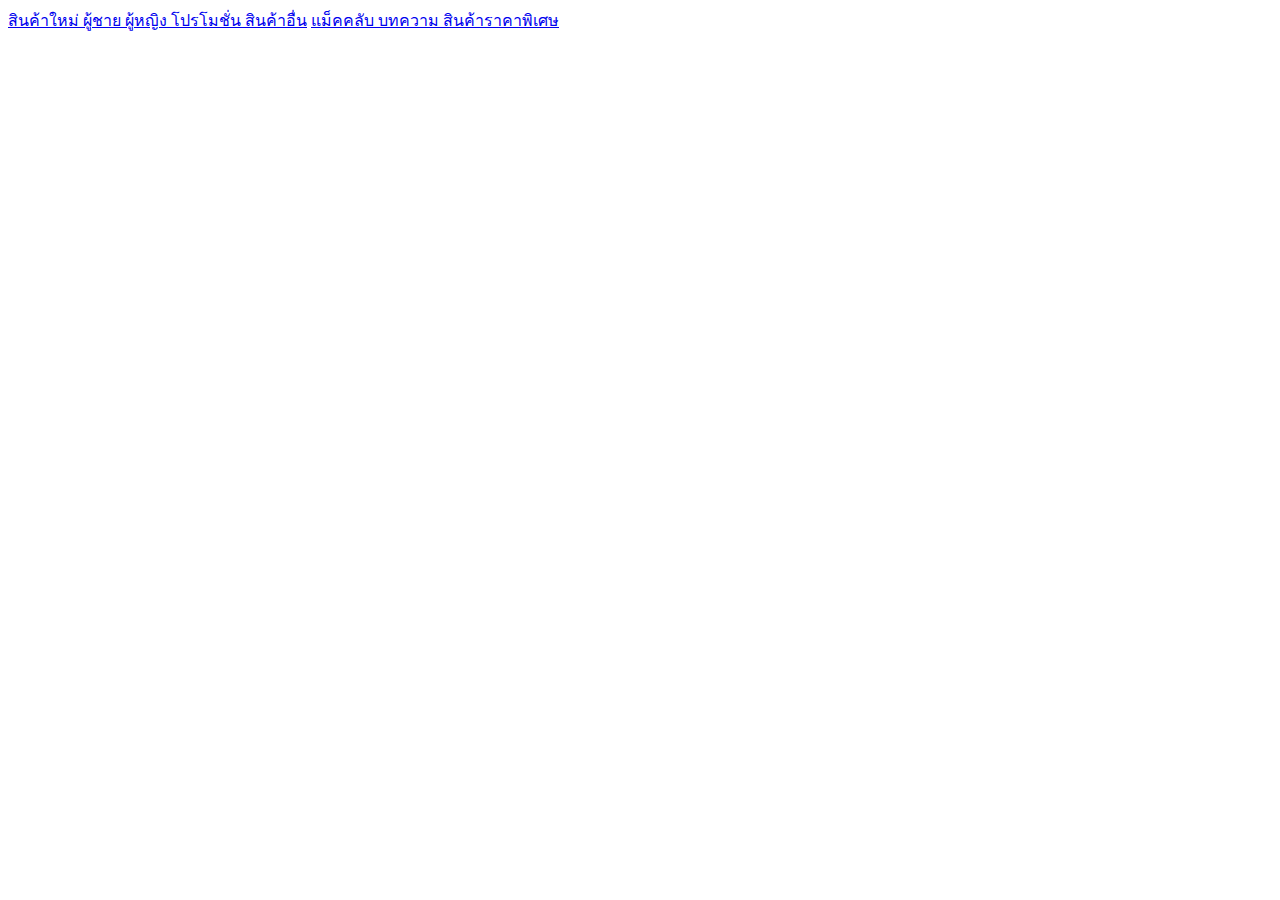
<file: Worawut_11/index.html>
<!DOCTYPE html>
<html lang="en">
<head>
    <meta charset="UTF-8">
    <meta http-equiv="X-UA-Compatible" content="IE=edge">
    <meta name="viewport" content="width=, initial-scale=1.0">
    <title>worawut_11</title>
</head>
<body>
    <!-- ingernal -->
    <a href="category/NEWITEMS.html">สินค้าใหม่ </a>
    <a href="category/men.html">ผู้ชาย </a>
    <a href="category/WOMEN.html">ผู้หญิง  </a>
    <a href="category/promotions.html">โปรโมชั่น </a>
    <a href="category/Others.html">สินค้าอื่น</a>
    <a href="category/mc-club.html">แม็คคลับ </a>
    <a href="category/blog.html">บทความ </a>
    <a href="category/Outlet.html">สินค้าราคาพิเศษ </a>
    <!-- external -->
</body>
</html>
</file>
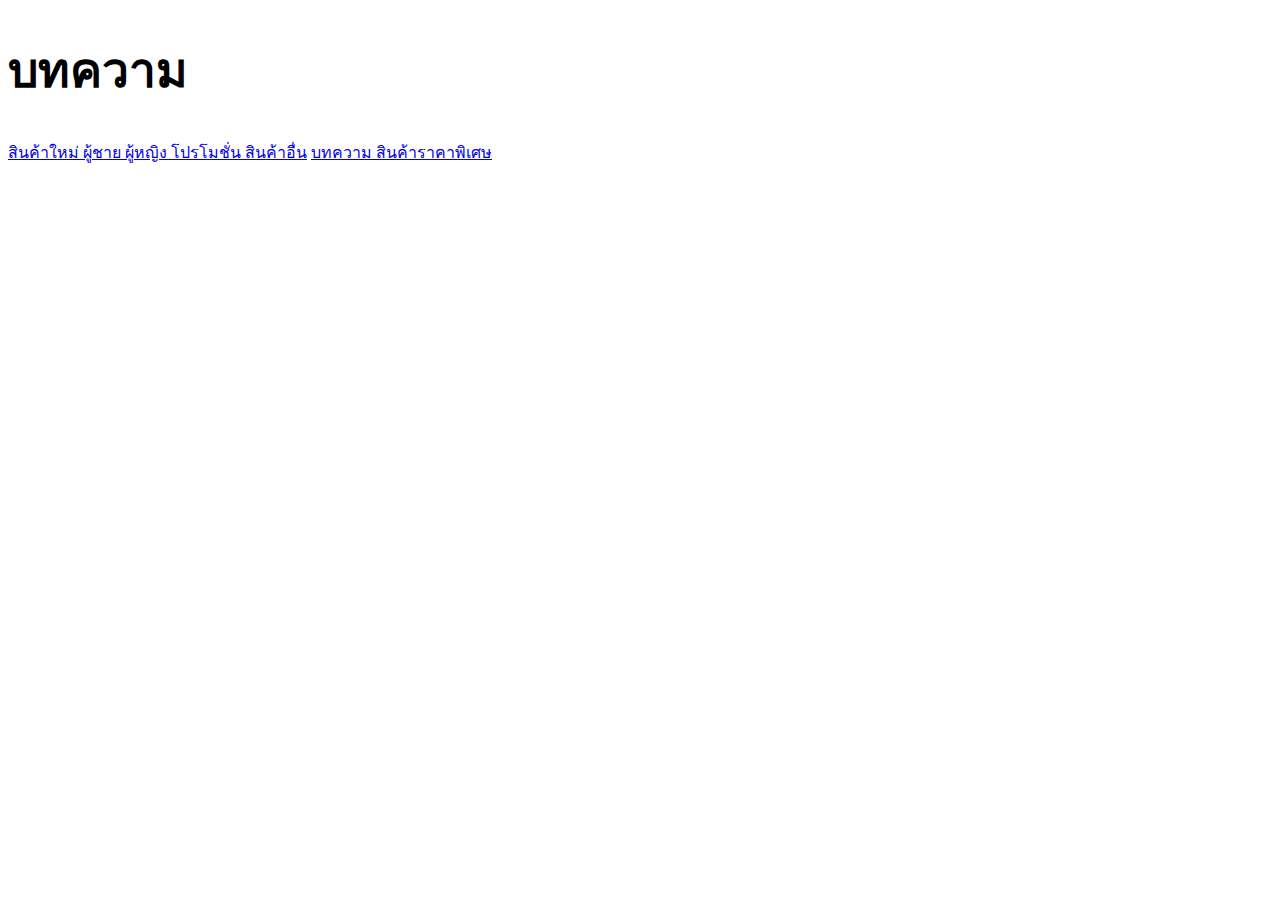
<file: Worawut_11/category/blog.html>
<!DOCTYPE html>
<html lang="en">
<head>
    <meta charset="UTF-8">
    <meta http-equiv="X-UA-Compatible" content="IE=edge">
    <meta name="viewport" content="width=, initial-scale=1.0">
    <title>Document</title>
</head>
<style>
    h1 {
      color: rgb(0, 0, 0);
      font-size: 300%;
    
    }
    </style>
<body>
<h1> บทความ</h1>
    <!-- ingernal -->
    <a href="NEWITEMS.html">สินค้าใหม่ </a>
    <a href="men.html">ผู้ชาย </a>
    <a href="WOMEN.html">ผู้หญิง  </a>
    <a href="promotions.html">โปรโมชั่น </a>
    <a href="Others.html">สินค้าอื่น</a>
    <a href="blog.html">บทความ </a>
    <a href="Outlet.html">สินค้าราคาพิเศษ </a>
    <!-- external -->

</body>
</html>
</file>
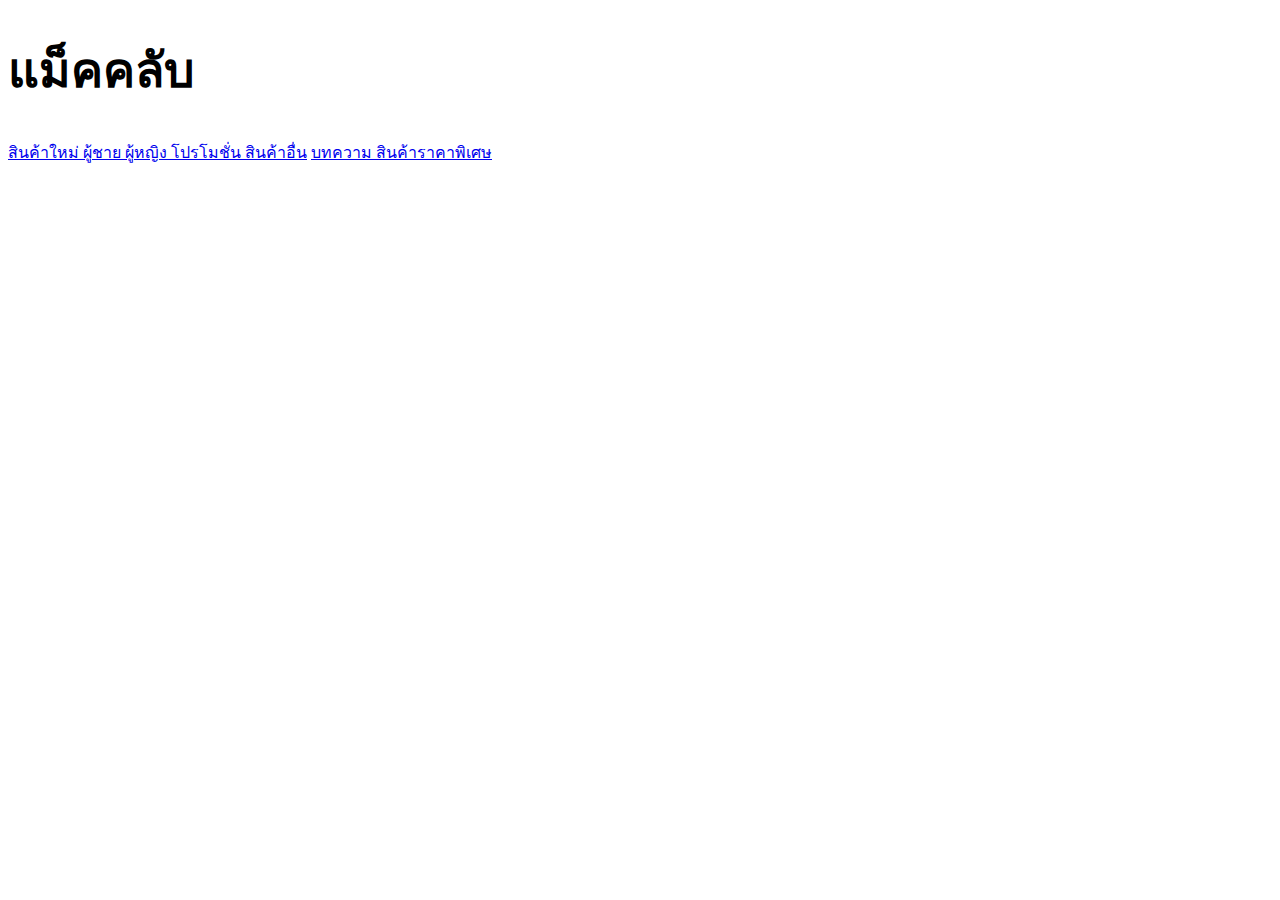
<file: Worawut_11/category/mc-club.html>
<!DOCTYPE html>
<html lang="en">
<head>
    <meta charset="UTF-8">
    <meta http-equiv="X-UA-Compatible" content="IE=edge">
    <meta name="viewport" content="width=, initial-scale=1.0">
    <title>Document</title>
</head>
<style>
    h1 {
      color: rgb(0, 0, 0);
      font-size: 300%;
    
    }
</style>
  <body>
    <h1>แม็คคลับ</h1>
    <!-- ingernal -->
    <a href="NEWITEMS.html">สินค้าใหม่ </a>
    <a href="men.html">ผู้ชาย </a>
    <a href="WOMEN.html">ผู้หญิง  </a>
    <a href="promotions.html">โปรโมชั่น </a>
    <a href="Others.html">สินค้าอื่น</a>
    <a href="blog.html">บทความ </a>
    <a href="Outlet.html">สินค้าราคาพิเศษ </a>
    <!-- external -->

</body>
</html>
</file>
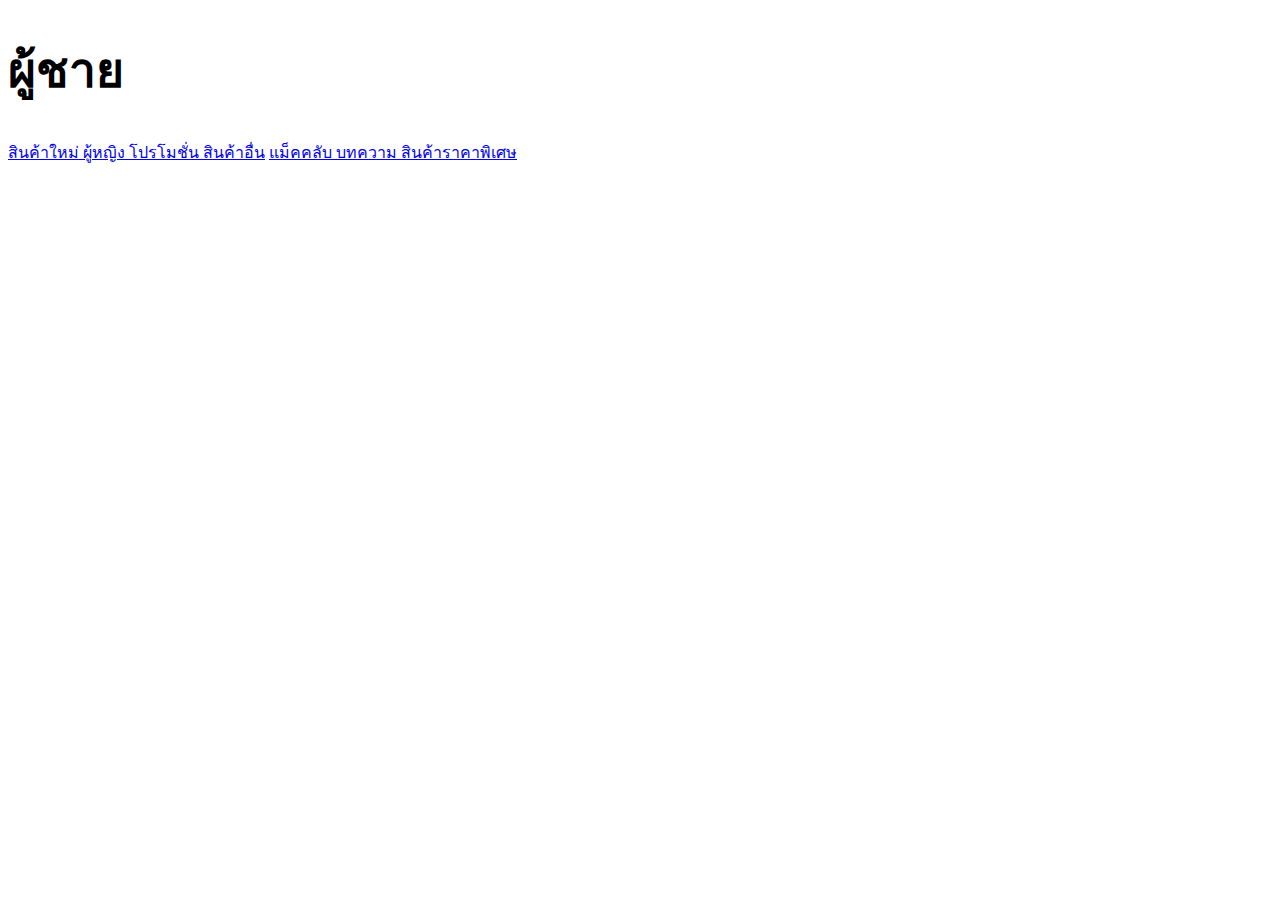
<file: Worawut_11/category/men.html>
<!DOCTYPE html>
<html lang="en">
<head>
    <meta charset="UTF-8">
    <meta http-equiv="X-UA-Compatible" content="IE=edge">
    <meta name="viewport" content="width=, initial-scale=1.0">
    <title>Document</title>
</head>
<style>
    h1 {
      color: rgb(0, 0, 0);
      font-size: 300%;
    
    }
    </style>
    <body>
        <h1>ผู้ชาย</h1>
        <!-- ingernal -->
        <a href="NEWITEMS.html">สินค้าใหม่ </a>
        <a href="WOMEN.html">ผู้หญิง  </a>
        <a href="promotions.html">โปรโมชั่น </a>
        <a href="Others.html">สินค้าอื่น</a>
        <a href="mc-club.html">แม็คคลับ </a>
        <a href="blog.html">บทความ </a>
        <a href="Outlet.html">สินค้าราคาพิเศษ </a>
        <!-- external -->
</body>
</html>
</file>
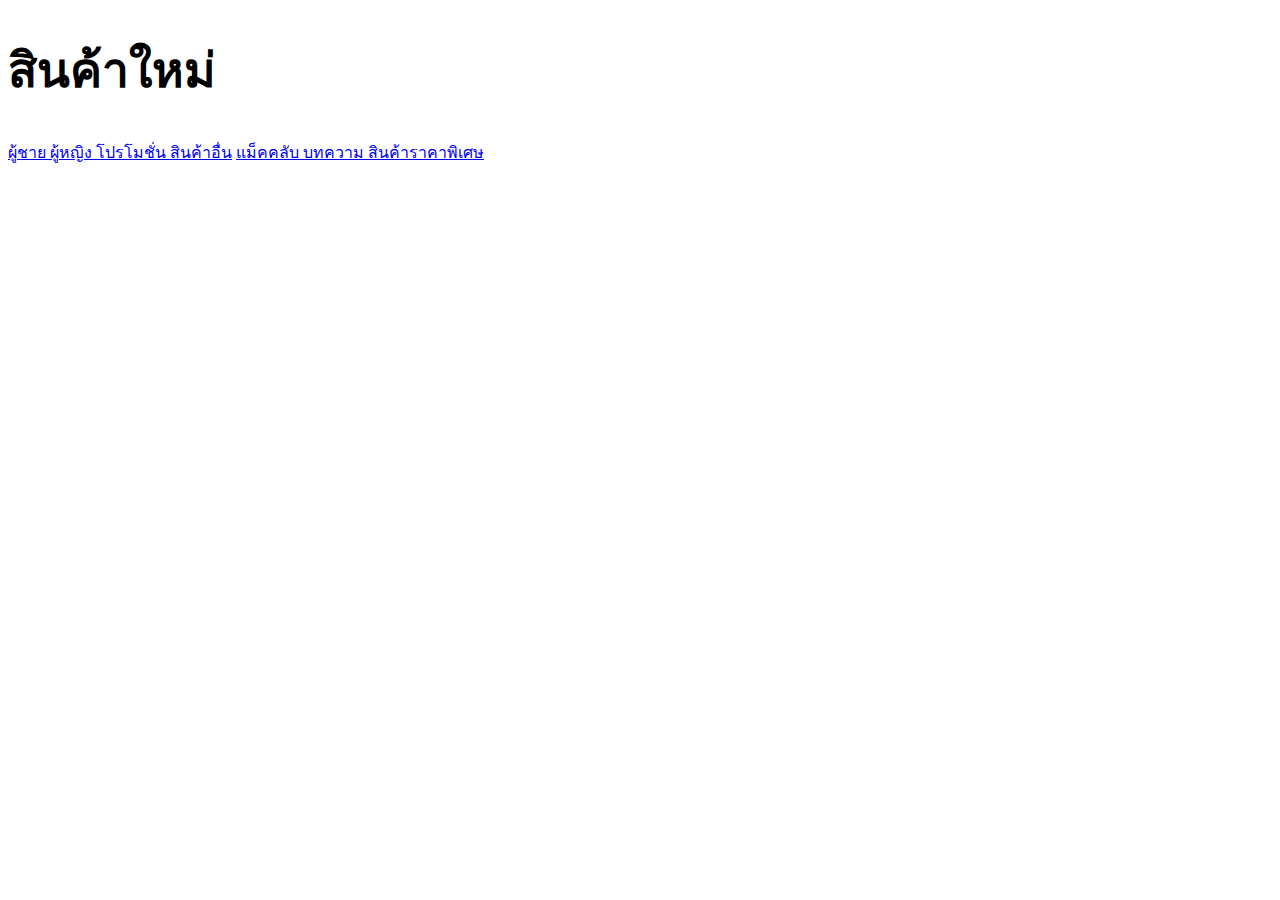
<file: Worawut_11/category/NEWITEMS.html>
<!DOCTYPE html>
<html lang="en">
<head>
    <meta charset="UTF-8">
    <meta http-equiv="X-UA-Compatible" content="IE=edge">
    <meta name="viewport" content="width=device-width, initial-scale=1.0">
    <style>
        h1 {
          color: rgb(0, 0, 0);
          font-size: 300%;
        
        }
        </style>
    <title>สินค้าใหม่</title>
</head>
<body>
    <h1>สินค้าใหม่</h1>
    <!-- ingernal -->
    <a href="men.html">ผู้ชาย </a>
    <a href="WOMEN.html">ผู้หญิง  </a>
    <a href="promotions.html">โปรโมชั่น </a>
    <a href="Others.html">สินค้าอื่น</a>
    <a href="mc-club.html">แม็คคลับ </a>
    <a href="blog.html">บทความ </a>
    <a href="Outlet.html">สินค้าราคาพิเศษ </a>
    <!-- external -->

</body>
</html>
</file>
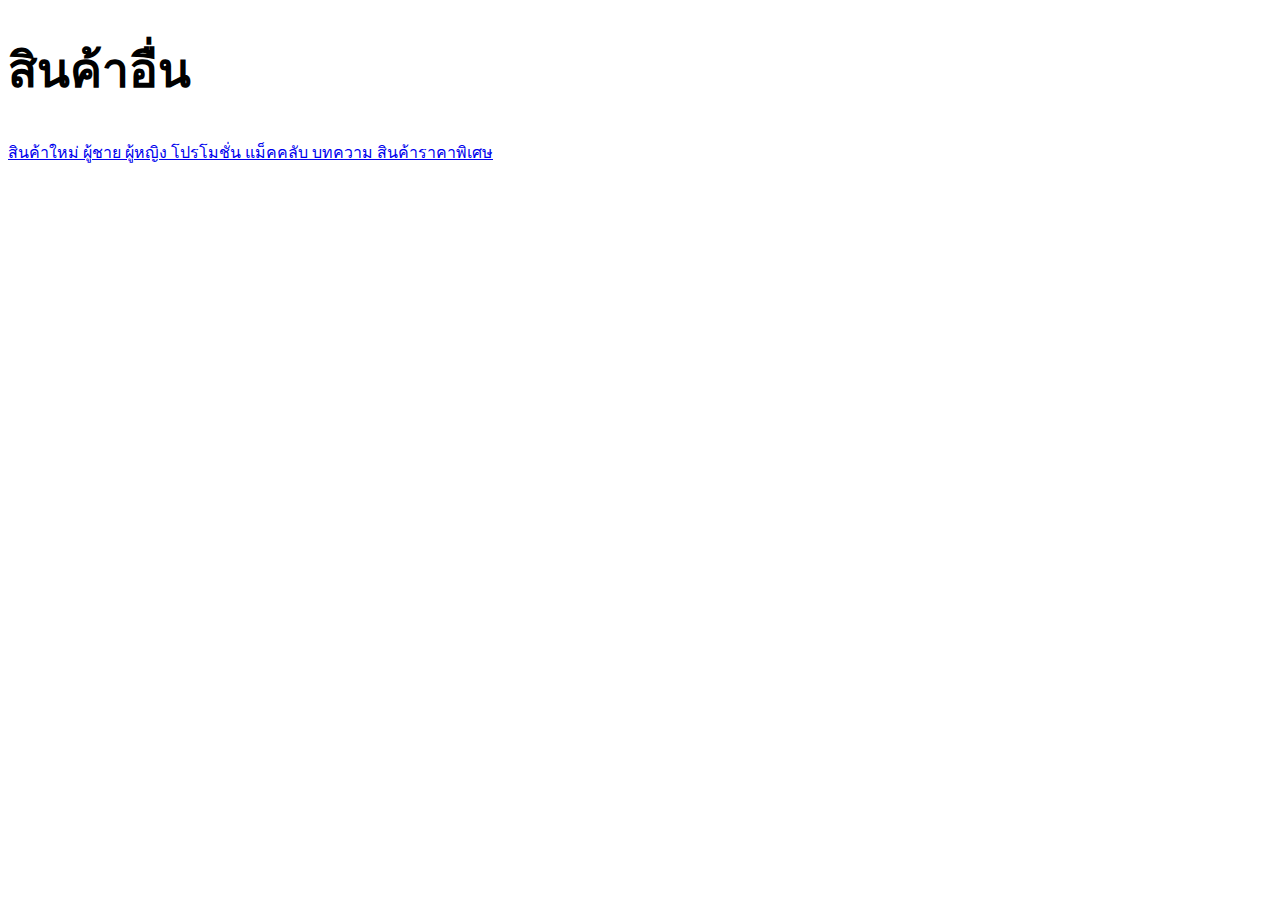
<file: Worawut_11/category/Others.html>
<!DOCTYPE html>
<html lang="en">
<head>
    <meta charset="UTF-8">
    <meta http-equiv="X-UA-Compatible" content="IE=edge">
    <meta name="viewport" content="width=, initial-scale=1.0">
    <title>Document</title>
</head>
<style>
    h1 {
      color: rgb(0, 0, 0);
      font-size: 300%;
    
    }
    </style>
    <body>
    <h1>สินค้าอื่น</h1>
    <!-- ingernal -->
    <a href="NEWITEMS.html">สินค้าใหม่ </a>
    <a href="men.html">ผู้ชาย </a>
    <a href="WOMEN.html">ผู้หญิง  </a>
    <a href="promotions.html">โปรโมชั่น </a>
    <a href="mc-club.html">แม็คคลับ </a>
    <a href="blog.html">บทความ </a>
    <a href="Outlet.html">สินค้าราคาพิเศษ </a>
    <!-- external -->

</body>
</html>
</file>
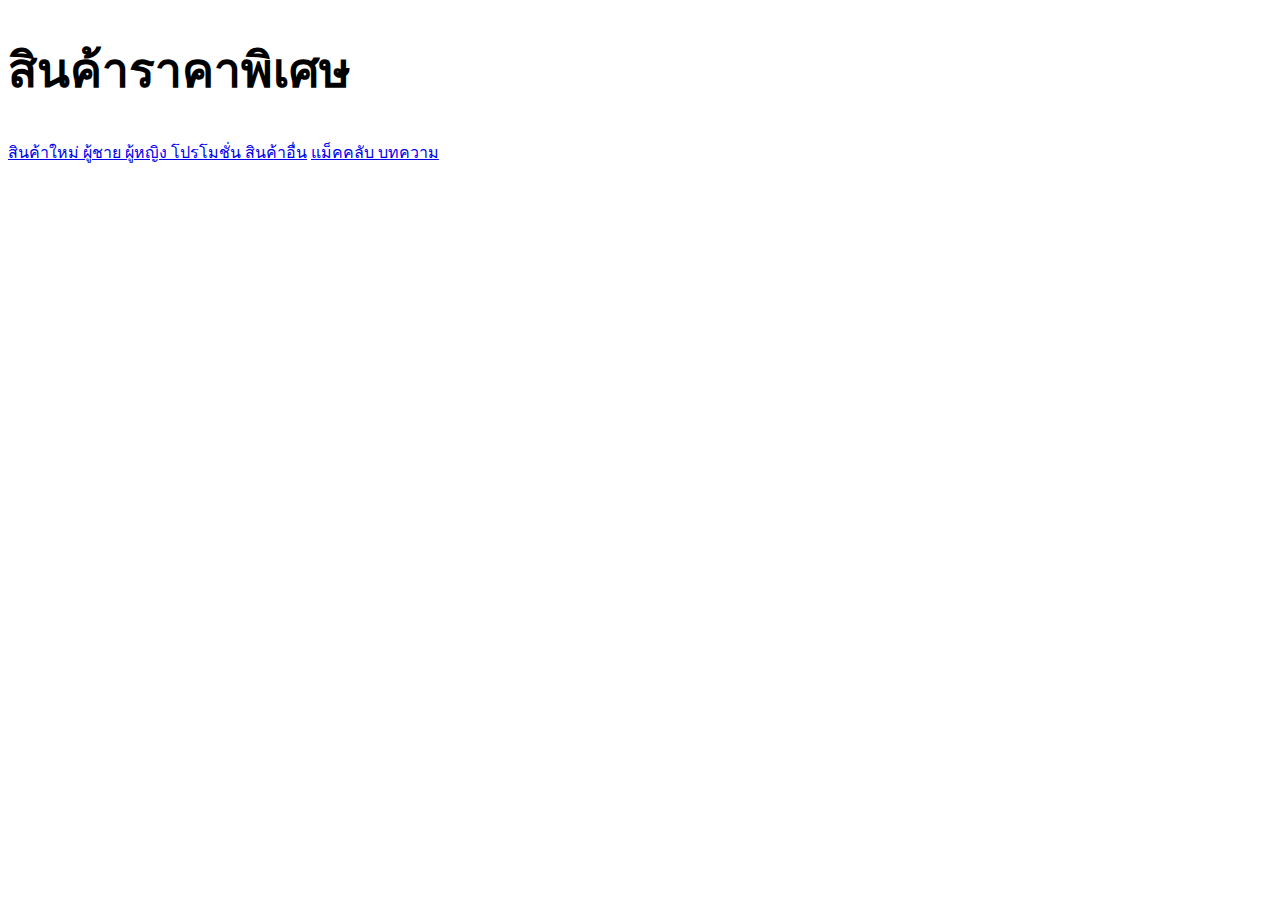
<file: Worawut_11/category/Outlet.html>
<!DOCTYPE html>
<html lang="en">
<head>
    <meta charset="UTF-8">
    <meta http-equiv="X-UA-Compatible" content="IE=edge">
    <meta name="viewport" content="width=, initial-scale=1.0">
    <title>Document</title>
</head>
<style>
    h1 {
      color: rgb(0, 0, 0);
      font-size: 300%;
    
    }
    </style>
    <body>
    <h1>สินค้าราคาพิเศษ</h1>
    <!-- ingernal -->
    <a href="NEWITEMS.html">สินค้าใหม่ </a>
    <a href="men.html">ผู้ชาย </a>
    <a href="WOMEN.html">ผู้หญิง  </a>
    <a href="promotions.html">โปรโมชั่น </a>
    <a href="Others.html">สินค้าอื่น</a>
    <a href="mc-club.html">แม็คคลับ </a>
    <a href="blog.html">บทความ </a>
    <!-- external -->

</body>
</html>
</file>
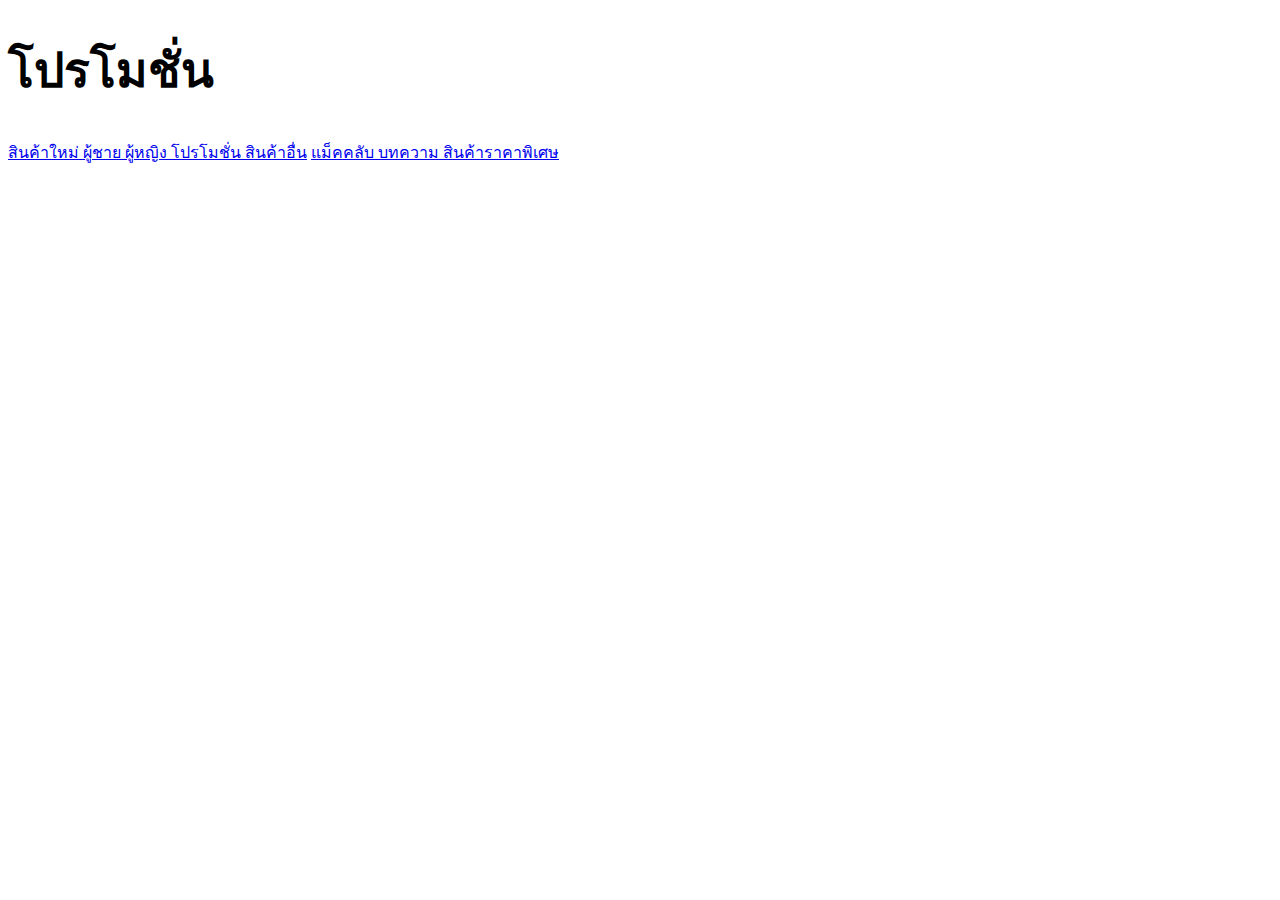
<file: Worawut_11/category/promotions.html>
<!DOCTYPE html>
<html lang="en">
<head>
    <meta charset="UTF-8">
    <meta http-equiv="X-UA-Compatible" content="IE=edge">
    <meta name="viewport" content="width=, initial-scale=1.0">
    <title>Document</title>
</head>
<style>
    h1 {
      color: rgb(0, 0, 0);
      font-size: 300%;
    
    }
    </style>
    <body>
    <h1>โปรโมชั่น</h1>
    <!-- ingernal -->
    <a href="NEWITEMS.html">สินค้าใหม่ </a>
    <a href="men.html">ผู้ชาย </a>
    <a href="WOMEN.html">ผู้หญิง  </a>
    <a href="promotions.html">โปรโมชั่น </a>
    <a href="Others.html">สินค้าอื่น</a>
    <a href="/mc-club.html">แม็คคลับ </a>
    <a href="blog.html">บทความ </a>
    <a href="Outlet.html">สินค้าราคาพิเศษ </a>
    <!-- external -->

</body>
</html>
</file>
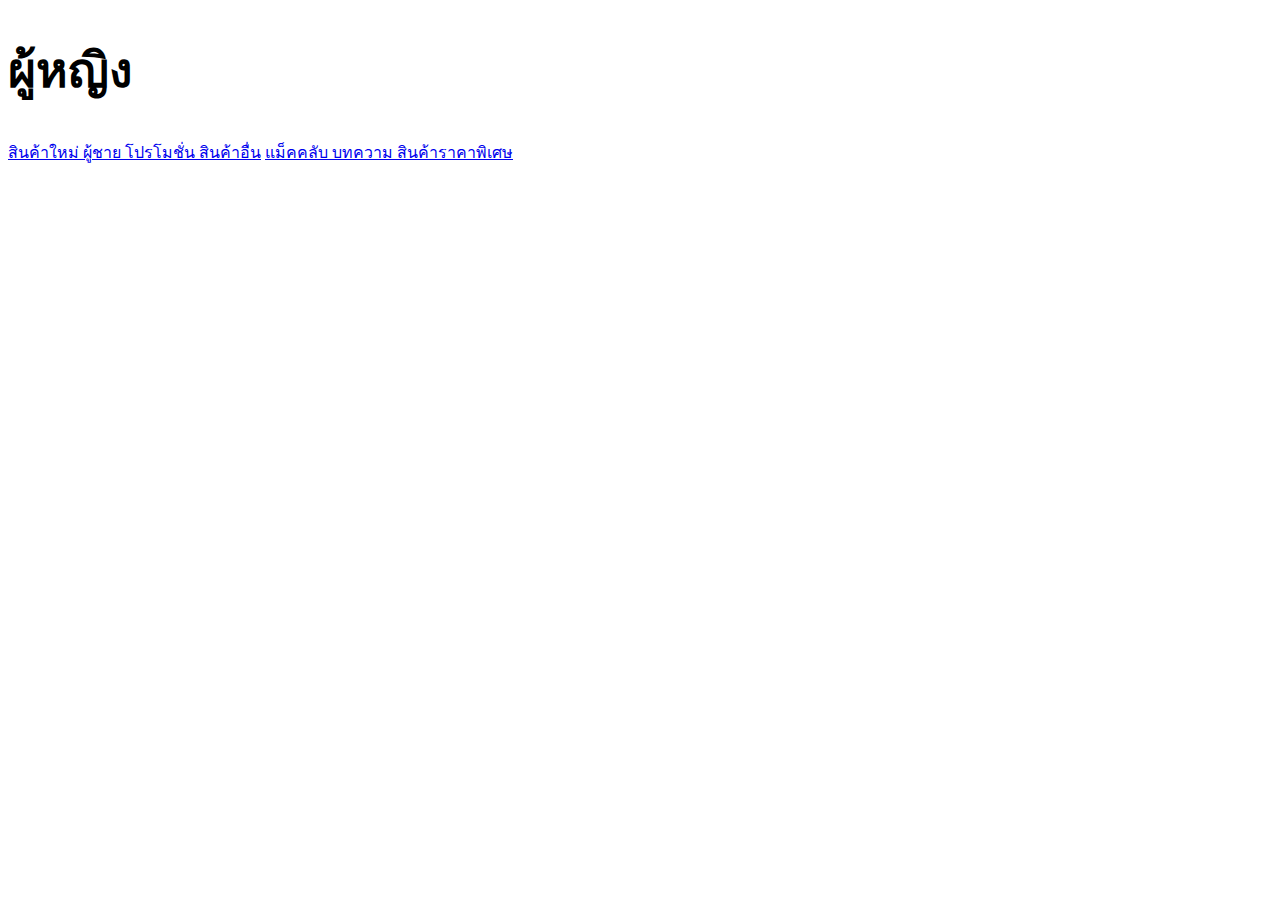
<file: Worawut_11/category/WOMEN.html>
<!DOCTYPE html>
<html lang="en">
<head>
    <meta charset="UTF-8">
    <meta http-equiv="X-UA-Compatible" content="IE=edge">
    <meta name="viewport" content="width=, initial-scale=1.0">
    <title>Document</title>
</head>
<style>
    h1 {
      color: rgb(0, 0, 0);
      font-size: 300%;
    
    }
    </style>
    <body>
    <h1>ผู้หญิง</h1>
    <!-- ingernal -->
    <a href="NEWITEMS.html">สินค้าใหม่ </a>
    <a href="men.html">ผู้ชาย </a>
    <a href="promotions.html">โปรโมชั่น </a>
    <a href="Others.html">สินค้าอื่น</a>
    <a href="mc-club.html">แม็คคลับ </a>
    <a href="blog.html">บทความ </a>
    <a href="Outlet.html">สินค้าราคาพิเศษ </a>
    <!-- external -->

</body>
</html>
</file>
